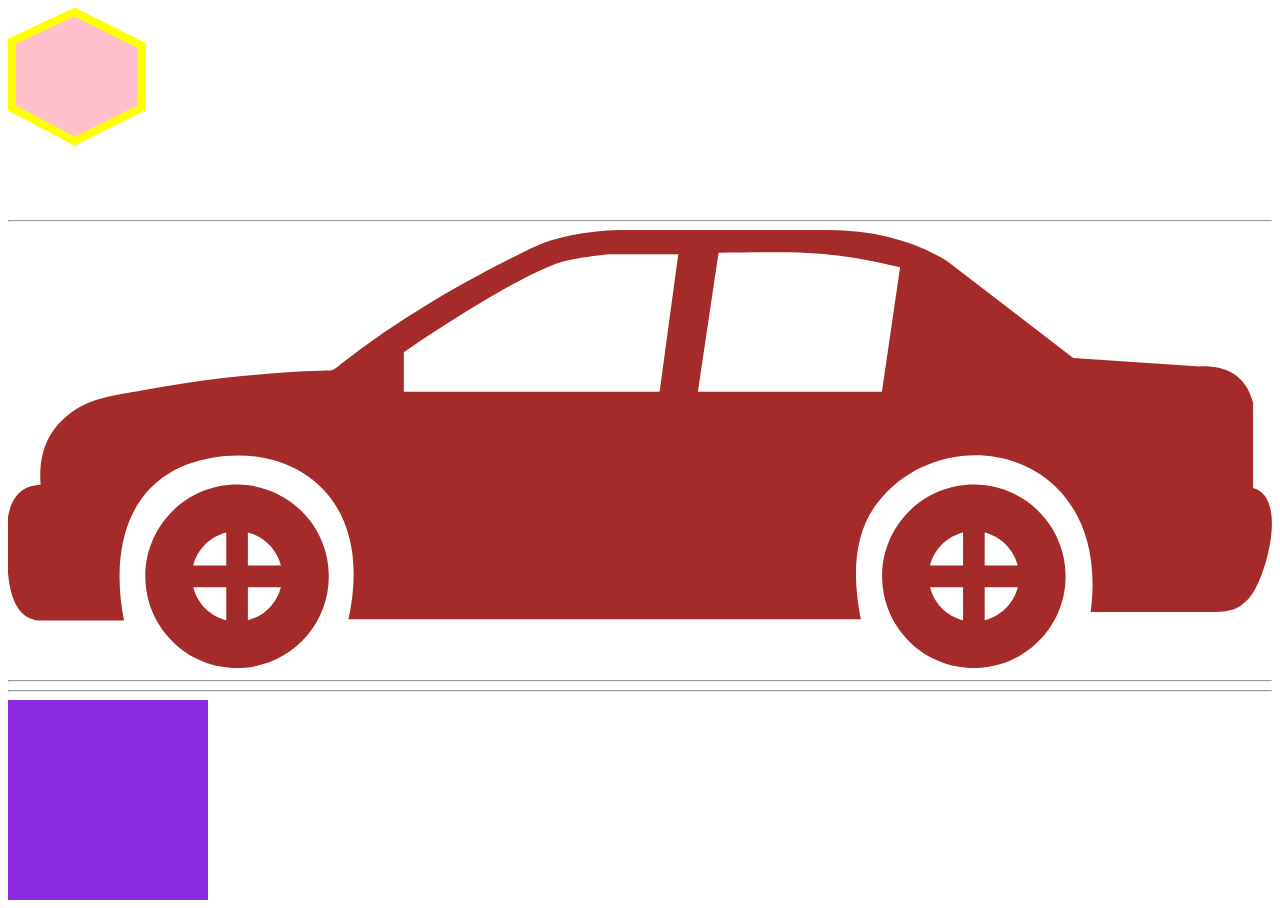
<file: index.html>
<!DOCTYPE html>
<html lang="en">
<head>
    <meta charset="UTF-8">
    <meta http-equiv="X-UA-Compatible" content="IE=edge">
    <meta name="viewport" content="width=device-width, initial-scale=1.0">
    <title>Document</title>
    <link rel="stylesheet" href="assets/css/styles.css">
</head>
<body>
    <svg xmlns="http://www.w3.org/2000/svg" viewBox="0 0 150 150" width="200" height="200">
        <defs>
            <style>
                .hexagono{
                    fill: pink;
                    stroke-width: 6px;
                    stroke:yellow;
                    transition: stroke 3s, fill 3s, transform 3s;
                    
                }

                .hexagono:hover{
                    stroke: black;
                    fill: blue;
                    /*transform: translate(500px,0px) rotate(60deg) scale(2,2);*/
                    transform: translate(50px,0px);
                    /*transform:rotate(-20deg);*/
                    /*transform:scale(2,2);*/
                    transition-timing-function: cubic-bezier(0.4966, 0.3508,0.4763, 0.3373);
                }
            </style>
        </defs>
        <polygon class="hexagono" points="50 3,100 28,100 75, 50 100,3
        75,3 25" />
    </svg>

    <hr>

    <?xml version="1.0" encoding="utf-8"?><svg version="1.1" id="Layer_1" xmlns="http://www.w3.org/2000/svg" xmlns:xlink="http://www.w3.org/1999/xlink" x="0px" y="0px" viewBox="0 0 122.88 42.59" style="enable-background:new 0 0 122.88 42.59" xml:space="preserve">
        <style type="text/css">
            .st0{
                fill:brown;
                transition: fill 5s, transform 5s;
            }

            .st0:hover{
                fill: green;
                transform: translate(-500px, 0px);
            }
        </style>
        <g><path class="st0" d="M0,27.89c0.34-1.89,1.29-3.06,3.17-3.13c-0.16-1.98,0.2-3.65,1.07-5.02c0.41-0.64,0.92-1.21,1.54-1.71 c2.18-1.77,4.64-1.96,7.33-2.45c2.6-0.47,5.21-0.87,7.81-1.18c3.15-0.37,6.3-0.62,9.44-0.71c1.46-0.04,1.11,0.04,2.26-0.85 c5.66-4.38,11.83-7.97,18.3-11.08C53.18,0.65,56.06,0.1,59.45,0c6.77,0,13.53,0,20.3,0c4.48,0.02,8.29,1.05,11.5,2.98l12.31,9.47 c4.1,0.27,8.21,0.54,12.31,0.81c2.51-0.07,4.44,0.79,5.17,3.52v8.31c3.48,0.89,1.21,8.91-0.35,10.67 c-1.38,1.55-2.62,1.37-4.47,1.37h-10.97c2.11-15.86-14.06-19.25-20.72-10.61c-2.2,2.85-2.53,6.74-1.62,11.31H33.1 c2.55-11.75-5.04-16.54-12.02-15.85c-8.98,0.88-11.34,8.08-9.8,15.99H3.51C1.29,38.07,0.26,36.3,0,33.31V27.89L0,27.89z M93.9,24.75c4.93,0,8.92,3.99,8.92,8.92c0,4.93-3.99,8.92-8.92,8.92c-4.93,0-8.92-3.99-8.92-8.92 C84.98,28.74,88.97,24.75,93.9,24.75L93.9,24.75z M23.32,29.41v3.21h3.21C26.14,31.04,24.9,29.8,23.32,29.41L23.32,29.41z M26.53,34.72h-3.21v3.21C24.9,37.54,26.14,36.3,26.53,34.72L26.53,34.72z M21.22,37.93v-3.21h-3.21 C18.4,36.3,19.64,37.54,21.22,37.93L21.22,37.93z M18.01,32.62h3.21v-3.21C19.64,29.8,18.4,31.04,18.01,32.62L18.01,32.62z M94.95,29.41v3.21h3.21C97.77,31.04,96.53,29.8,94.95,29.41L94.95,29.41z M98.16,34.72h-3.21v3.21 C96.53,37.54,97.77,36.3,98.16,34.72L98.16,34.72z M92.85,37.93v-3.21h-3.21C90.03,36.3,91.27,37.54,92.85,37.93L92.85,37.93z M89.64,32.62h3.21v-3.21C91.27,29.8,90.03,31.04,89.64,32.62L89.64,32.62z M22.27,24.75c4.93,0,8.92,3.99,8.92,8.92 c0,4.93-3.99,8.92-8.92,8.92c-4.93,0-8.92-3.99-8.92-8.92C13.35,28.74,17.34,24.75,22.27,24.75L22.27,24.75z M86.83,15.83 l1.68-9.88l5.9,7.43l-1.11,1.26l-1.05,1.19H86.83L86.83,15.83z M38.48,11.88v3.84h24.87l1.81-13.37h-6.82 c-4.24,0.5-4.93,0.64-8.79,2.68c-3.17,1.68-6.07,3.54-9.16,5.55C39.76,11.01,39.11,11.44,38.48,11.88L38.48,11.88z M69.08,2.2 l-2.01,13.52h17.89l1.77-12.09C79.36,1.84,76.27,2.2,69.08,2.2L69.08,2.2z"/></g></svg>
        <hr>
        <hr>
        <div class="cuadrado">

        </div>
</body>
</html>
</file>
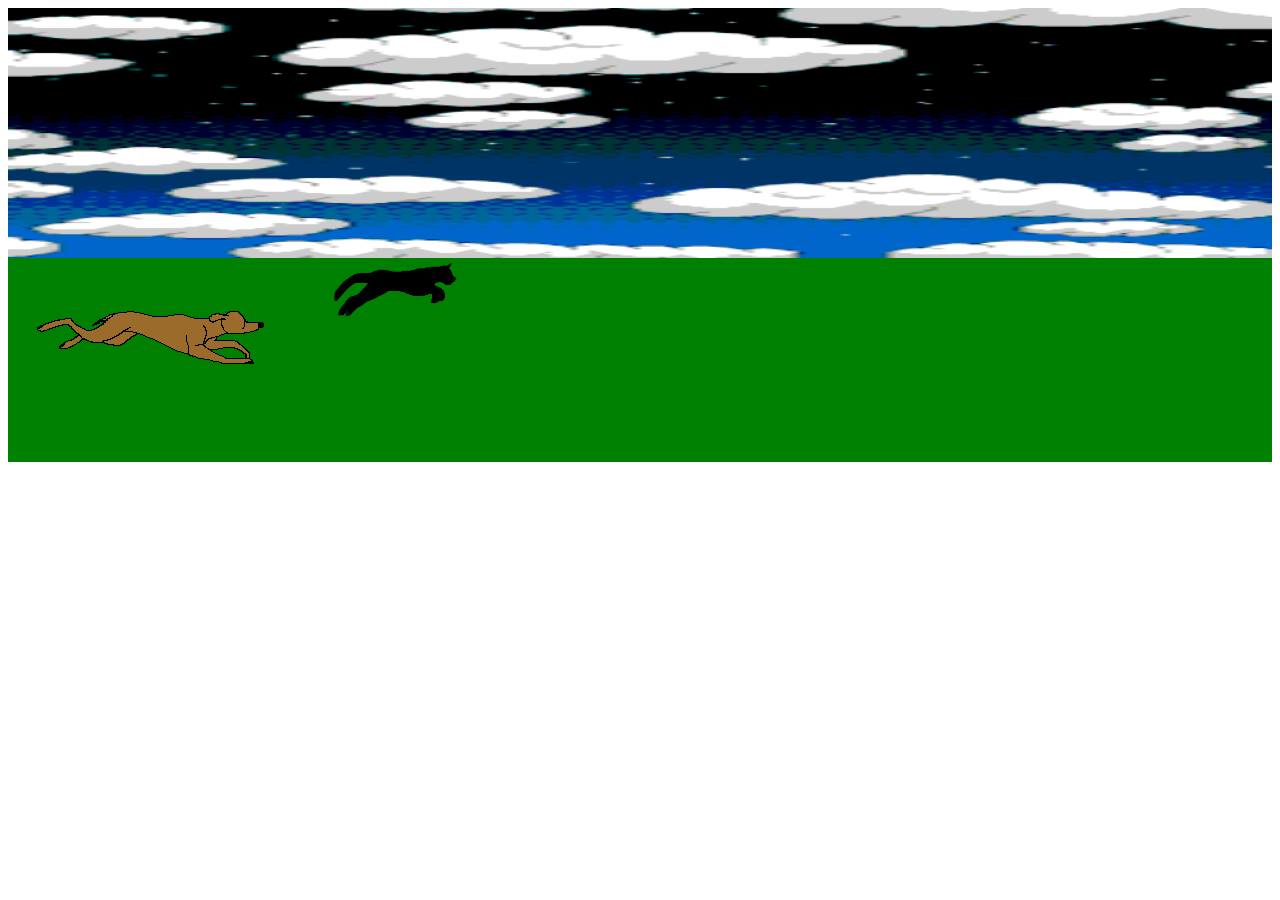
<file: perseguir.html>
<!DOCTYPE html>
<html lang="en">
<head>
    <meta charset="UTF-8">
    <meta http-equiv="X-UA-Compatible" content="IE=edge">
    <meta name="viewport" content="width=device-width, initial-scale=1.0">
    <title>Document</title>
    <link rel="stylesheet" href="assets/css/styles.css">
</head>
<body>
    
    <div class="contenedor">
        <div class="superior">
            <img id="fondoNube" src="assets/img/nubes.gif" alt="nubes">
            
        </div>
        <div class="inferior">
            
            <div class="perro">
                <img src="assets/img/perro.gif" alt="perro">
            </div>
            <div class="gato">
                <img id="imgGato" src="assets/img/gato2.webp" alt="gato2">
            </div>
        </div>

    </div>

</body>
</html>
</file>
<file: assets/css/styles.css>
@keyframes desplazar{
    0%{
        margin: 0;
    }
    25%{
        margin-left: 100px;
    }
    50%{
        margin-top: 100px;
    }
    75%{
        margin-left: 0;
    }
    100%{
        margin-top:  0;
    }

}


@keyframes desplazarPerro{
    0%{
        margin-left: 0;
    }
    25%{
        margin-left: 100px;
    }
    50%{
        margin-left: 300px;
    }
    75%{
        margin-left: 500px;
    }
    100%{

        margin-left: 0;
    }

}

@keyframes desplazarGato{
    0%{
        margin-left: 0;
    }
    25%{
        margin-left: 50px;
    }
    50%{
        margin-left: -20px;
    }
    75%{
        margin-left: 85px;
    }
    100%{

        margin-left: 0;
    }

}

.cuadrado{
    width: 200px;
    height: 200px;
    background-color: blueviolet;
    animation: desplazar 3s ease-in-out 2;
}

.superior{
    display:flex;
    flex-direction: row;
}

#fondoNube{
    width: 100%;
    height: 250px;
}

.inferior{
    display: flex;
    flex-direction: row;
    /*
    background-image: url('../img/pasto.gif');
    background-repeat: no-repeat;
    background-size: cover;
    */
    background-color: green;
    
}

.perro{
    animation: desplazarPerro 5s ease-in-out infinite;
}

.gato{
    animation: desplazarGato 5s ease-in-out infinite;
}

#imgGato{
    width: 25%;
}
</file>
